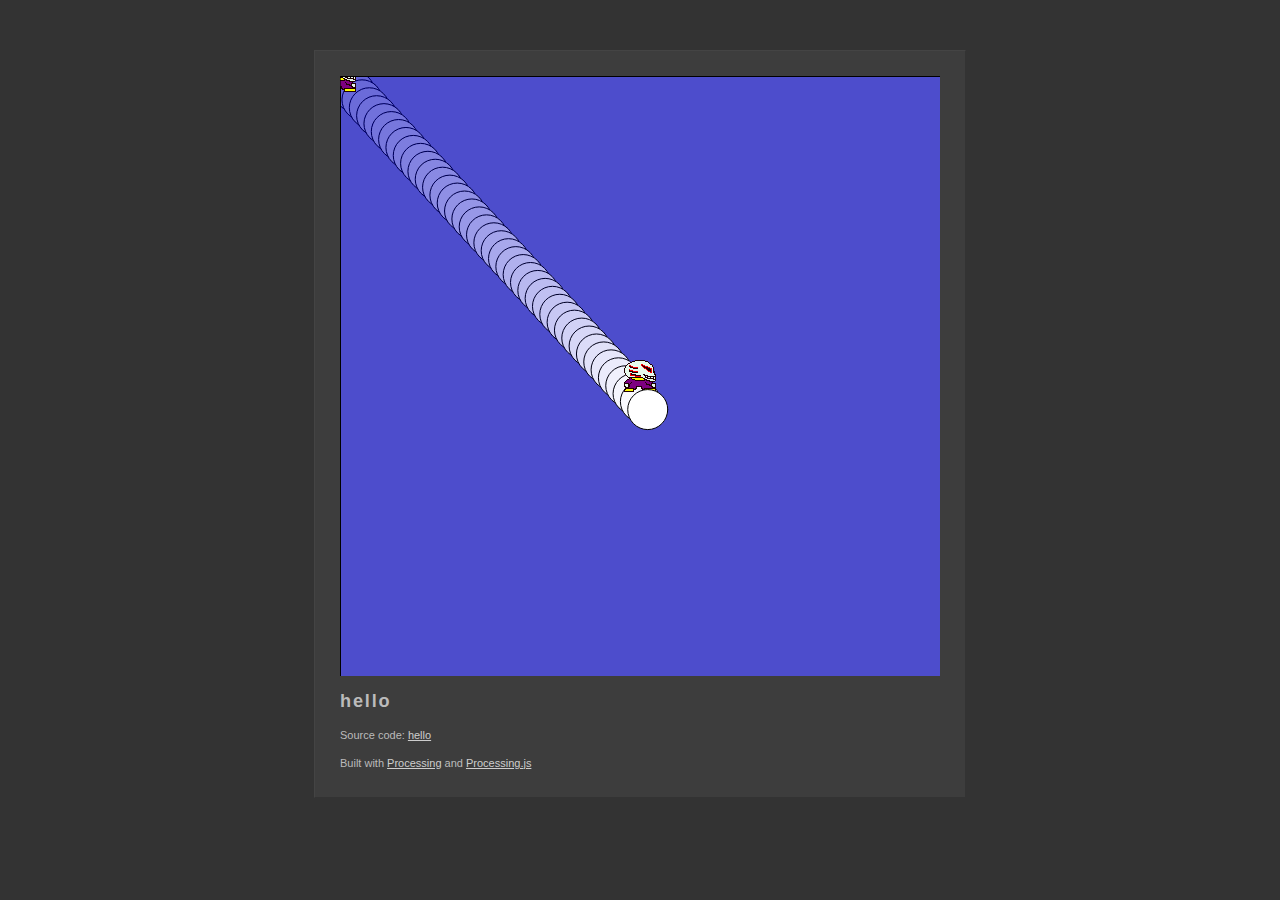
<file: mikio-blog/public/processings/hello/index.html>
<!DOCTYPE html>
	<head>
		<meta http-equiv="content-type" content="text/html; charset=utf-8" />
		<title>hello : Built with Processing and Processing.js</title>
		<link rel="icon"  type="image/x-icon" href="[data-uri]" />
		<meta name="Generator" content="Processing" />
		<!-- - - - - - - - - - - - - - - - - - - - - 
		+
		+    Wondering how this works? 
		+
		+    Go to: http://processing.org/
		+    and: http://processingjs.org/
		+
		+ - - - - - - - - - - - - - - - - - - - - -->
		<style type="text/css">
	body {
	  background-color: #333; color: #bbb; line-height: normal;
	  font-family: Lucida Grande, Lucida Sans, Arial, Helvetica Neue, Verdana, Geneva, sans-serif;
	  font-size: 11px; font-weight: normal; text-decoration: none;
		  line-height: 1.5em;
	}
	a img { 
		border: 0px solid transparent;
	}
	a, a:link, a:visited, a:active, a:hover { 
		color: #cdcdcd; text-decoration: underline;
	}
	h1 {
	    font-family: Arial, Helvetica Neue, Verdana, Geneva, sans-serif;
		width: 100%; letter-spacing: 0.1em;
		margin-bottom: 1em; font-size: 1.65em;
	}
	canvas { 
		display: block; 
		outline: 0px; 
		margin-bottom: 1.5em; 
	}
	#content { 
		margin: 50px auto 0px auto; padding: 25px 25px 15px 25px;
		width: 600px; min-width: 300px; overflow: auto;
		border-left: 1px solid #444; border-top: 1px solid #444; 
		border-right: 1px solid #333; border-bottom: 1px solid #333;
		background-color: #3d3d3d;
	}
		</style>
		<!--[if lt IE 9]>
			<script type="text/javascript">alert("Your browser does not support the canvas tag.");</script>
		<![endif]-->
		<script src="processing.js" type="text/javascript"></script>
		<script type="text/javascript">
// convenience function to get the id attribute of generated sketch html element
function getProcessingSketchId () { return 'hello'; }
</script>

	</head>
	<body>
		<div id="content">
			<div>
				<canvas id="hello" data-processing-sources="hello.pde" 
						width="600" height="600">
					<p>Your browser does not support the canvas tag.</p>
					<!-- Note: you can put any alternative content here. -->
				</canvas>
				<noscript>
					<p>JavaScript is required to view the contents of this page.</p>
				</noscript>
	    	</div>
			<h1>hello</h1>
    		<p id="description"></p>
			<p id="sources">Source code: <a href="hello.pde">hello</a> </p>
			<p>
			Built with <a href="http://processing.org" title="Processing">Processing</a>
			and <a href="http://processingjs.org" title="Processing.js">Processing.js</a>
			</p>
		</div>
	</body>
</html>
</file>
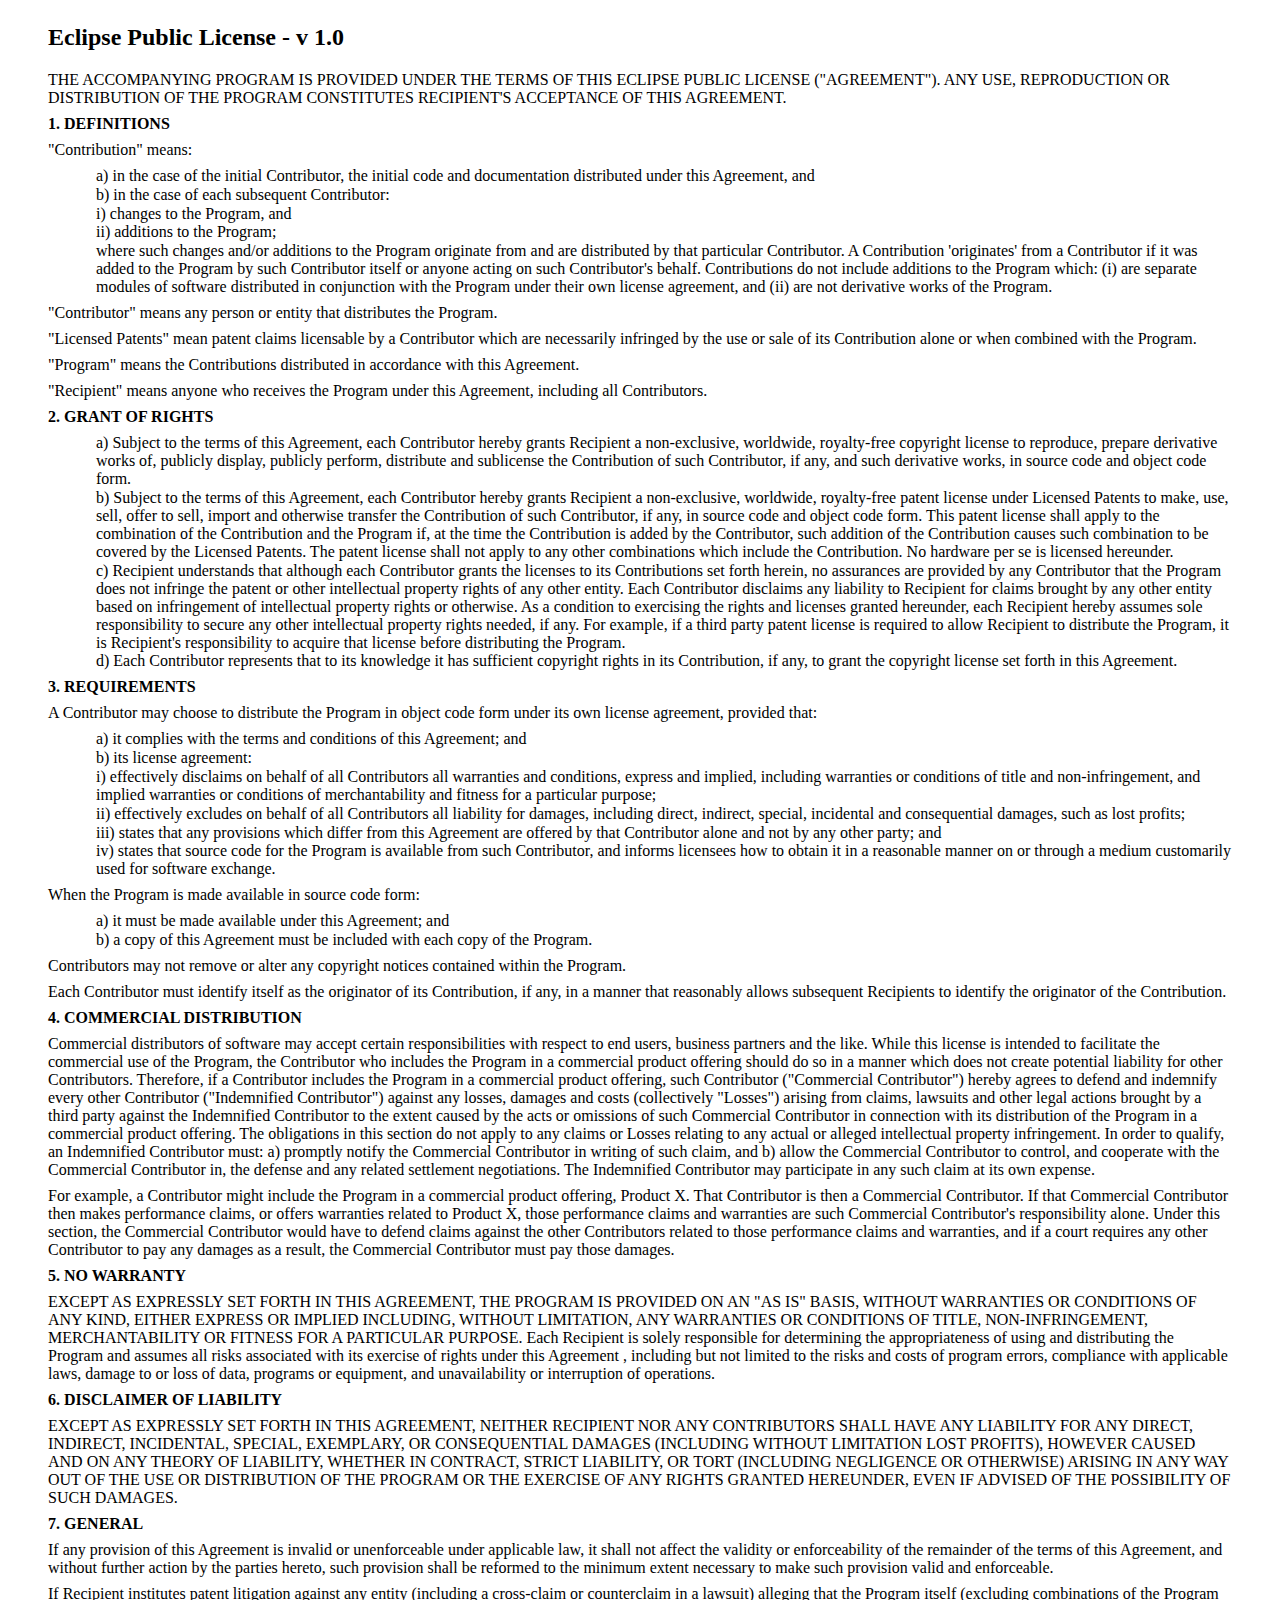
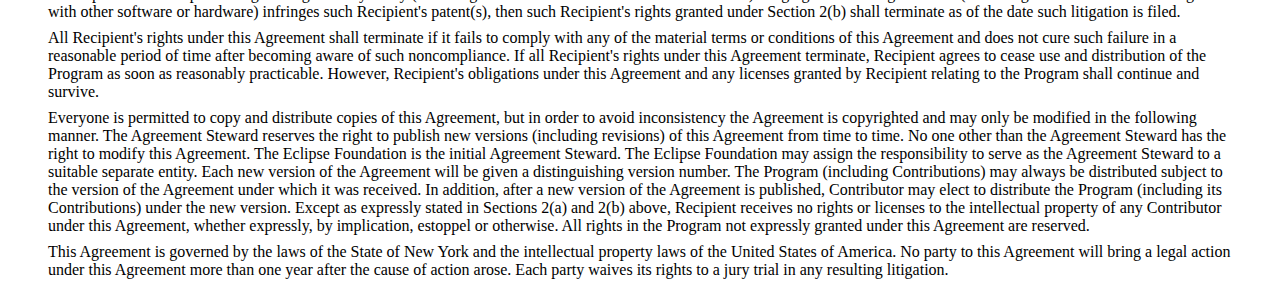
<file: License.html>
<?xml version="1.0" encoding="ISO-8859-1" ?>
<!DOCTYPE html PUBLIC "-//W3C//DTD XHTML 1.0 Transitional//EN" "http://www.w3.org/TR/xhtml1/DTD/xhtml1-transitional.dtd">
<html xmlns="http://www.w3.org/1999/xhtml">

<head>
<meta http-equiv="Content-Type" content="text/html; charset=ISO-8859-1" />
<title>Eclipse Public License - Version 1.0</title>
<style type="text/css">
  body {
    size: 8.5in 11.0in;
    margin: 0.25in 0.5in 0.25in 0.5in;
    tab-interval: 0.5in;
    }
  p {  	
    margin-left: auto;
    margin-top:  0.5em;
    margin-bottom: 0.5em;
    }
  p.list {
  	margin-left: 0.5in;
    margin-top:  0.05em;
    margin-bottom: 0.05em;
    }
  </style>

</head>

<body lang="EN-US">

<h2>Eclipse Public License - v 1.0</h2>

<p>THE ACCOMPANYING PROGRAM IS PROVIDED UNDER THE TERMS OF THIS ECLIPSE
PUBLIC LICENSE (&quot;AGREEMENT&quot;). ANY USE, REPRODUCTION OR
DISTRIBUTION OF THE PROGRAM CONSTITUTES RECIPIENT'S ACCEPTANCE OF THIS
AGREEMENT.</p>

<p><b>1. DEFINITIONS</b></p>

<p>&quot;Contribution&quot; means:</p>

<p class="list">a) in the case of the initial Contributor, the initial
code and documentation distributed under this Agreement, and</p>
<p class="list">b) in the case of each subsequent Contributor:</p>
<p class="list">i) changes to the Program, and</p>
<p class="list">ii) additions to the Program;</p>
<p class="list">where such changes and/or additions to the Program
originate from and are distributed by that particular Contributor. A
Contribution 'originates' from a Contributor if it was added to the
Program by such Contributor itself or anyone acting on such
Contributor's behalf. Contributions do not include additions to the
Program which: (i) are separate modules of software distributed in
conjunction with the Program under their own license agreement, and (ii)
are not derivative works of the Program.</p>

<p>&quot;Contributor&quot; means any person or entity that distributes
the Program.</p>

<p>&quot;Licensed Patents&quot; mean patent claims licensable by a
Contributor which are necessarily infringed by the use or sale of its
Contribution alone or when combined with the Program.</p>

<p>&quot;Program&quot; means the Contributions distributed in accordance
with this Agreement.</p>

<p>&quot;Recipient&quot; means anyone who receives the Program under
this Agreement, including all Contributors.</p>

<p><b>2. GRANT OF RIGHTS</b></p>

<p class="list">a) Subject to the terms of this Agreement, each
Contributor hereby grants Recipient a non-exclusive, worldwide,
royalty-free copyright license to reproduce, prepare derivative works
of, publicly display, publicly perform, distribute and sublicense the
Contribution of such Contributor, if any, and such derivative works, in
source code and object code form.</p>

<p class="list">b) Subject to the terms of this Agreement, each
Contributor hereby grants Recipient a non-exclusive, worldwide,
royalty-free patent license under Licensed Patents to make, use, sell,
offer to sell, import and otherwise transfer the Contribution of such
Contributor, if any, in source code and object code form. This patent
license shall apply to the combination of the Contribution and the
Program if, at the time the Contribution is added by the Contributor,
such addition of the Contribution causes such combination to be covered
by the Licensed Patents. The patent license shall not apply to any other
combinations which include the Contribution. No hardware per se is
licensed hereunder.</p>

<p class="list">c) Recipient understands that although each Contributor
grants the licenses to its Contributions set forth herein, no assurances
are provided by any Contributor that the Program does not infringe the
patent or other intellectual property rights of any other entity. Each
Contributor disclaims any liability to Recipient for claims brought by
any other entity based on infringement of intellectual property rights
or otherwise. As a condition to exercising the rights and licenses
granted hereunder, each Recipient hereby assumes sole responsibility to
secure any other intellectual property rights needed, if any. For
example, if a third party patent license is required to allow Recipient
to distribute the Program, it is Recipient's responsibility to acquire
that license before distributing the Program.</p>

<p class="list">d) Each Contributor represents that to its knowledge it
has sufficient copyright rights in its Contribution, if any, to grant
the copyright license set forth in this Agreement.</p>

<p><b>3. REQUIREMENTS</b></p>

<p>A Contributor may choose to distribute the Program in object code
form under its own license agreement, provided that:</p>

<p class="list">a) it complies with the terms and conditions of this
Agreement; and</p>

<p class="list">b) its license agreement:</p>

<p class="list">i) effectively disclaims on behalf of all Contributors
all warranties and conditions, express and implied, including warranties
or conditions of title and non-infringement, and implied warranties or
conditions of merchantability and fitness for a particular purpose;</p>

<p class="list">ii) effectively excludes on behalf of all Contributors
all liability for damages, including direct, indirect, special,
incidental and consequential damages, such as lost profits;</p>

<p class="list">iii) states that any provisions which differ from this
Agreement are offered by that Contributor alone and not by any other
party; and</p>

<p class="list">iv) states that source code for the Program is available
from such Contributor, and informs licensees how to obtain it in a
reasonable manner on or through a medium customarily used for software
exchange.</p>

<p>When the Program is made available in source code form:</p>

<p class="list">a) it must be made available under this Agreement; and</p>

<p class="list">b) a copy of this Agreement must be included with each
copy of the Program.</p>

<p>Contributors may not remove or alter any copyright notices contained
within the Program.</p>

<p>Each Contributor must identify itself as the originator of its
Contribution, if any, in a manner that reasonably allows subsequent
Recipients to identify the originator of the Contribution.</p>

<p><b>4. COMMERCIAL DISTRIBUTION</b></p>

<p>Commercial distributors of software may accept certain
responsibilities with respect to end users, business partners and the
like. While this license is intended to facilitate the commercial use of
the Program, the Contributor who includes the Program in a commercial
product offering should do so in a manner which does not create
potential liability for other Contributors. Therefore, if a Contributor
includes the Program in a commercial product offering, such Contributor
(&quot;Commercial Contributor&quot;) hereby agrees to defend and
indemnify every other Contributor (&quot;Indemnified Contributor&quot;)
against any losses, damages and costs (collectively &quot;Losses&quot;)
arising from claims, lawsuits and other legal actions brought by a third
party against the Indemnified Contributor to the extent caused by the
acts or omissions of such Commercial Contributor in connection with its
distribution of the Program in a commercial product offering. The
obligations in this section do not apply to any claims or Losses
relating to any actual or alleged intellectual property infringement. In
order to qualify, an Indemnified Contributor must: a) promptly notify
the Commercial Contributor in writing of such claim, and b) allow the
Commercial Contributor to control, and cooperate with the Commercial
Contributor in, the defense and any related settlement negotiations. The
Indemnified Contributor may participate in any such claim at its own
expense.</p>

<p>For example, a Contributor might include the Program in a commercial
product offering, Product X. That Contributor is then a Commercial
Contributor. If that Commercial Contributor then makes performance
claims, or offers warranties related to Product X, those performance
claims and warranties are such Commercial Contributor's responsibility
alone. Under this section, the Commercial Contributor would have to
defend claims against the other Contributors related to those
performance claims and warranties, and if a court requires any other
Contributor to pay any damages as a result, the Commercial Contributor
must pay those damages.</p>

<p><b>5. NO WARRANTY</b></p>

<p>EXCEPT AS EXPRESSLY SET FORTH IN THIS AGREEMENT, THE PROGRAM IS
PROVIDED ON AN &quot;AS IS&quot; BASIS, WITHOUT WARRANTIES OR CONDITIONS
OF ANY KIND, EITHER EXPRESS OR IMPLIED INCLUDING, WITHOUT LIMITATION,
ANY WARRANTIES OR CONDITIONS OF TITLE, NON-INFRINGEMENT, MERCHANTABILITY
OR FITNESS FOR A PARTICULAR PURPOSE. Each Recipient is solely
responsible for determining the appropriateness of using and
distributing the Program and assumes all risks associated with its
exercise of rights under this Agreement , including but not limited to
the risks and costs of program errors, compliance with applicable laws,
damage to or loss of data, programs or equipment, and unavailability or
interruption of operations.</p>

<p><b>6. DISCLAIMER OF LIABILITY</b></p>

<p>EXCEPT AS EXPRESSLY SET FORTH IN THIS AGREEMENT, NEITHER RECIPIENT
NOR ANY CONTRIBUTORS SHALL HAVE ANY LIABILITY FOR ANY DIRECT, INDIRECT,
INCIDENTAL, SPECIAL, EXEMPLARY, OR CONSEQUENTIAL DAMAGES (INCLUDING
WITHOUT LIMITATION LOST PROFITS), HOWEVER CAUSED AND ON ANY THEORY OF
LIABILITY, WHETHER IN CONTRACT, STRICT LIABILITY, OR TORT (INCLUDING
NEGLIGENCE OR OTHERWISE) ARISING IN ANY WAY OUT OF THE USE OR
DISTRIBUTION OF THE PROGRAM OR THE EXERCISE OF ANY RIGHTS GRANTED
HEREUNDER, EVEN IF ADVISED OF THE POSSIBILITY OF SUCH DAMAGES.</p>

<p><b>7. GENERAL</b></p>

<p>If any provision of this Agreement is invalid or unenforceable under
applicable law, it shall not affect the validity or enforceability of
the remainder of the terms of this Agreement, and without further action
by the parties hereto, such provision shall be reformed to the minimum
extent necessary to make such provision valid and enforceable.</p>

<p>If Recipient institutes patent litigation against any entity
(including a cross-claim or counterclaim in a lawsuit) alleging that the
Program itself (excluding combinations of the Program with other
software or hardware) infringes such Recipient's patent(s), then such
Recipient's rights granted under Section 2(b) shall terminate as of the
date such litigation is filed.</p>

<p>All Recipient's rights under this Agreement shall terminate if it
fails to comply with any of the material terms or conditions of this
Agreement and does not cure such failure in a reasonable period of time
after becoming aware of such noncompliance. If all Recipient's rights
under this Agreement terminate, Recipient agrees to cease use and
distribution of the Program as soon as reasonably practicable. However,
Recipient's obligations under this Agreement and any licenses granted by
Recipient relating to the Program shall continue and survive.</p>

<p>Everyone is permitted to copy and distribute copies of this
Agreement, but in order to avoid inconsistency the Agreement is
copyrighted and may only be modified in the following manner. The
Agreement Steward reserves the right to publish new versions (including
revisions) of this Agreement from time to time. No one other than the
Agreement Steward has the right to modify this Agreement. The Eclipse
Foundation is the initial Agreement Steward. The Eclipse Foundation may
assign the responsibility to serve as the Agreement Steward to a
suitable separate entity. Each new version of the Agreement will be
given a distinguishing version number. The Program (including
Contributions) may always be distributed subject to the version of the
Agreement under which it was received. In addition, after a new version
of the Agreement is published, Contributor may elect to distribute the
Program (including its Contributions) under the new version. Except as
expressly stated in Sections 2(a) and 2(b) above, Recipient receives no
rights or licenses to the intellectual property of any Contributor under
this Agreement, whether expressly, by implication, estoppel or
otherwise. All rights in the Program not expressly granted under this
Agreement are reserved.</p>

<p>This Agreement is governed by the laws of the State of New York and
the intellectual property laws of the United States of America. No party
to this Agreement will bring a legal action under this Agreement more
than one year after the cause of action arose. Each party waives its
rights to a jury trial in any resulting litigation.</p>

</body>

</html>
</file>
